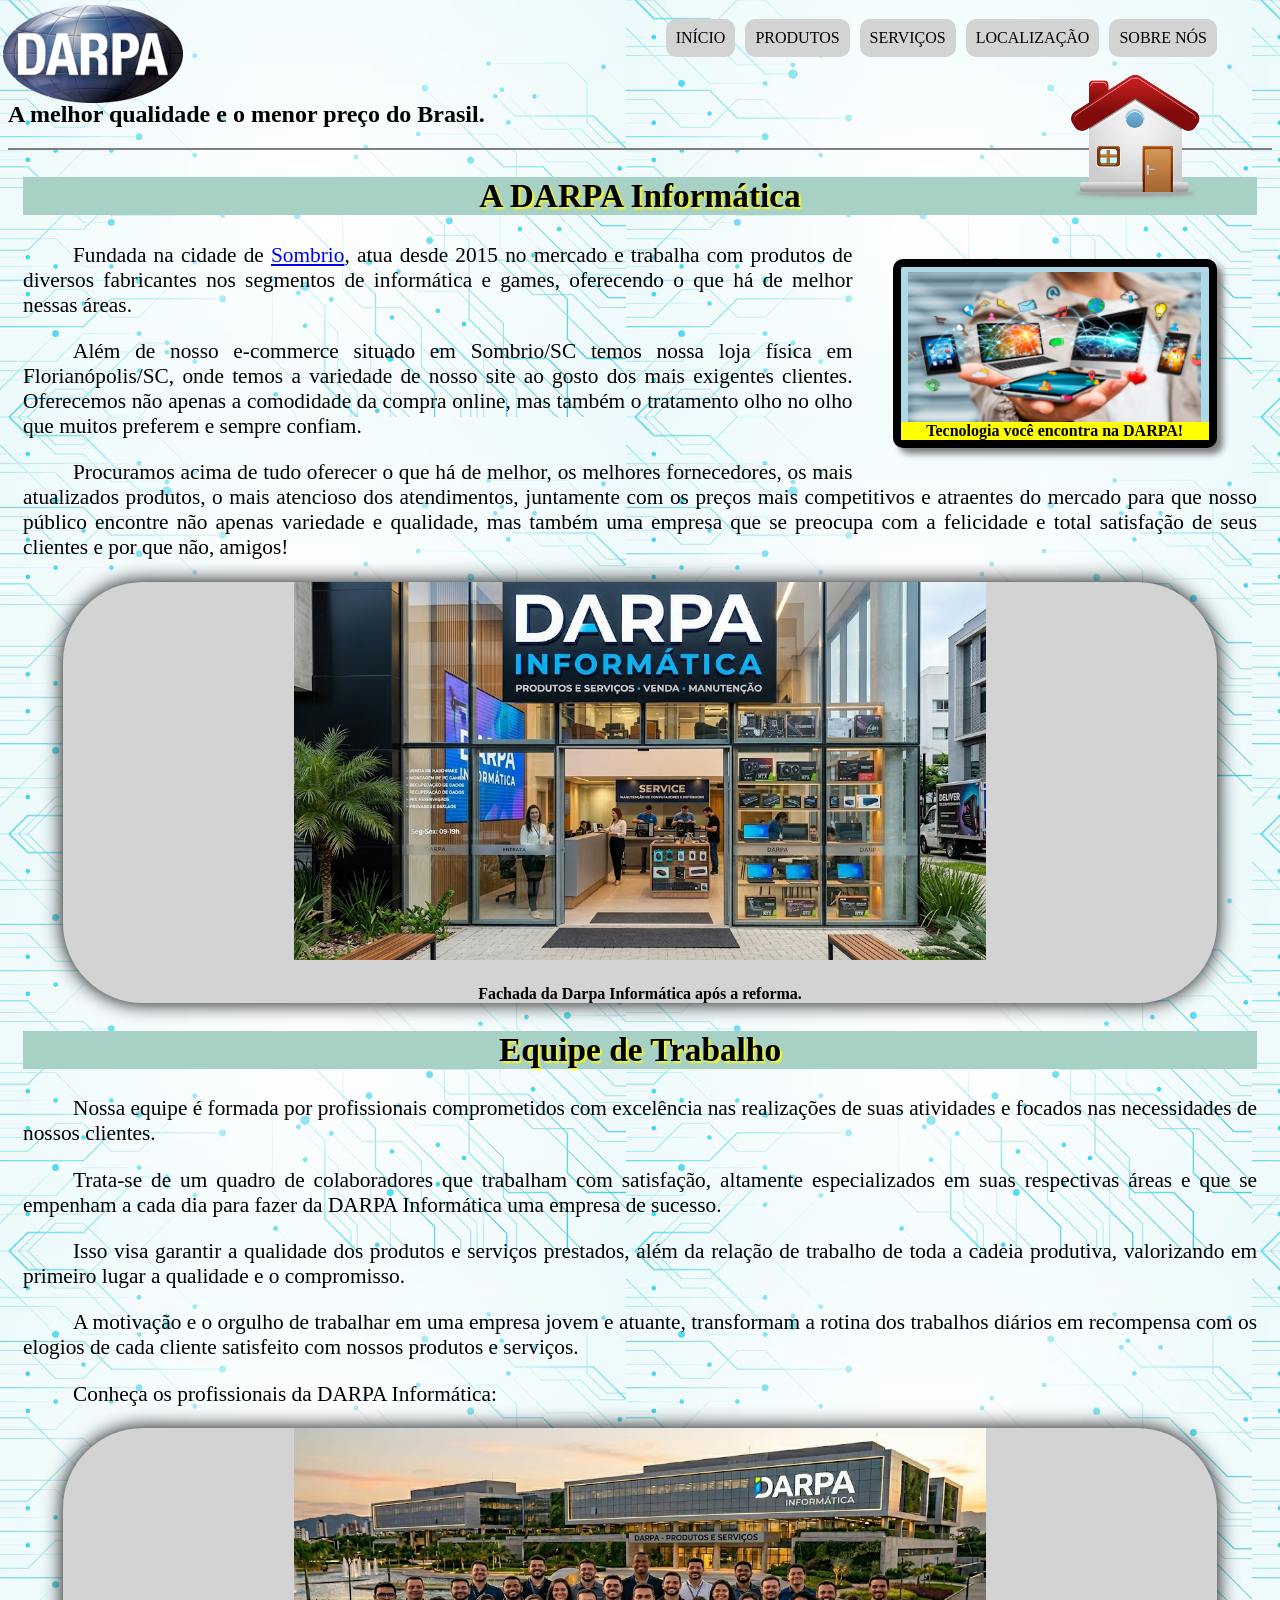
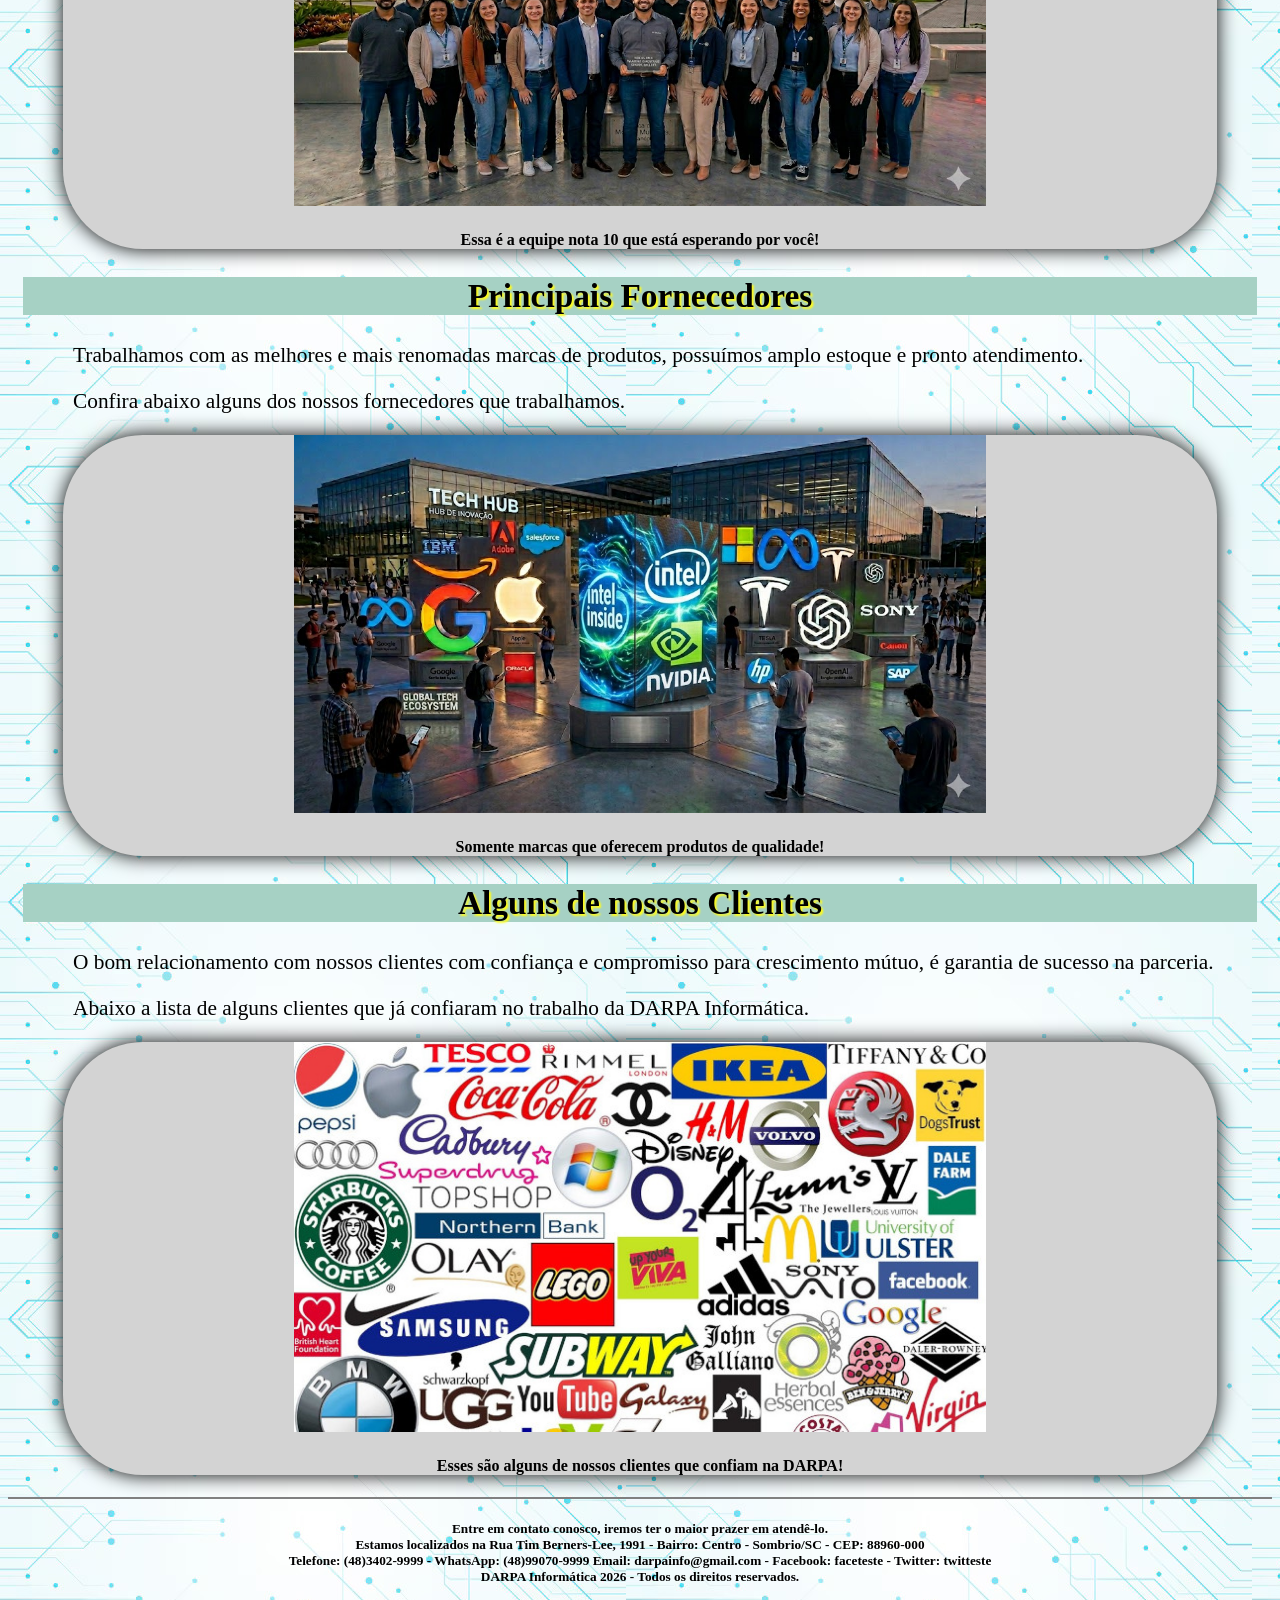
<file: index.html>
<!DOCTYPE html>
<html lang="pt-br">
<head>
	<meta charset="UTF-8">
	<title>DARPA INFORMÁTICA</title>
	<link rel="stylesheet" type="text/css" href="estilos.css">
</head>
<body id="corpo">
<header id="cabecalho">
	<hgroup class="titulos">
		<h1>DARPA Informática</h1>
		<h2>A melhor qualidade e o menor preço do Brasil.</h2>
		<img class="logo" src="imagens/logo_darpa.png" alt="Logo da Darpa">	
	</hgroup>
	<nav id="menu">
		<h3>Menu Principal:</h3>
		<ol type="I" start="8">
			<li><a href="index.html">Início</a></li>
			<li><a href="produtos.html">Produtos</a></li>
			<li><a href="servicos.html">Serviços</a></li>
			<li><a href="localizacao.html">Localização</a></li>
			<li><a href="sobre.html">Sobre Nós</a></li>
		</ol>
	</nav>
	<img src="imagens/index.png" class="icone">
</header>
<article id="artigo">
	<h1>A DARPA Informática</h1>	
	<figure class="foto1">
		<img src="imagens/tecnologia.png" alt="tecnologia.png">	
		<figcaption>
			<h4>Tecnologia você encontra na DARPA!</h4>
		</figcaption>
	</figure>
	<span class="texto">
		<p>Fundada na cidade de <a href="https://www.sombrio.sc.gov.br/" target="_blank">Sombrio</a>, atua desde 2015 no mercado e trabalha com produtos de diversos fabricantes nos segmentos de informática e games, oferecendo o que há de melhor nessas áreas.</p>
		<p>Além de nosso e-commerce situado em Sombrio/SC temos nossa loja física em Florianópolis/SC, onde temos a variedade de nosso site ao gosto dos mais exigentes clientes. Oferecemos não apenas a comodidade da compra online, mas também o tratamento olho no olho que muitos preferem e sempre confiam.</p>
		<p>Procuramos acima de tudo oferecer o que há de melhor, os melhores fornecedores, os mais atualizados produtos, o mais atencioso dos atendimentos, juntamente com os preços mais competitivos e atraentes do mercado para que nosso público encontre não apenas variedade e qualidade, mas também uma empresa que se preocupa com a felicidade e total satisfação de seus clientes e por que não, amigos!</p>
	</span>
	<figure class="outrasFotos">
		<img src="imagens/darpa.jpeg" alt="darpa.jpeg" width="60%">	
		<figcaption>
			<h4>Fachada da Darpa Informática após a reforma.</h4>
		</figcaption>
	</figure>

	<h1>Equipe de Trabalho</h1>
	<span class="texto">
		<p>Nossa equipe é formada por profissionais comprometidos com excelência nas realizações de suas atividades e focados nas necessidades de nossos clientes.</p>
		<p>Trata-se de um quadro de colaboradores que trabalham com satisfação, altamente especializados em suas respectivas áreas e que se empenham a cada dia para fazer da DARPA Informática uma empresa de sucesso.</p>
		<p>Isso visa garantir a qualidade dos produtos e serviços prestados, além da relação de trabalho de toda a cadeia produtiva, valorizando em primeiro lugar a qualidade e o compromisso.</p>
		<p>A motivação e o orgulho de trabalhar em uma empresa jovem e atuante, transformam a rotina dos trabalhos diários em recompensa com os elogios de cada cliente satisfeito com nossos produtos e serviços.</p>
		<p>Conheça os profissionais da DARPA Informática:</p>
	</span>
	<figure class="outrasFotos">
		<img src="imagens/equipe.jpg" alt="equipe.jpg" width="60%">	
		<figcaption>
			<h4>Essa é a equipe nota 10 que está esperando por você!</h4>
		</figcaption>
	</figure>

	<h1>Principais Fornecedores</h1>
	<span class="texto">
		<p>Trabalhamos com as melhores e mais renomadas marcas de produtos, possuímos amplo estoque e pronto atendimento.</p>
		<p>Confira abaixo alguns dos nossos fornecedores que trabalhamos.</p>
	</span>
	<figure class="outrasFotos">
		<img src="imagens/fornecedores.jpeg" alt="fornecedores.jpeg" width="60%">	
		<figcaption>
			<h4>Somente marcas que oferecem produtos de qualidade!</h4>
		</figcaption>
	</figure>

	<h1>Alguns de nossos Clientes</h1>
	<span class="texto">
		<p>O bom relacionamento com nossos clientes com confiança e compromisso para crescimento mútuo, é garantia de sucesso na parceria.</p>
		<p>Abaixo a lista de alguns clientes que já confiaram no trabalho da DARPA Informática.</p>
	</span>
	<figure class="outrasFotos">
		<img src="imagens/clientes.jpg" alt="clientes.jpg" width="60%">	
		<figcaption>
			<h4>Esses são alguns de nossos clientes que confiam na DARPA!</h4>
		</figcaption>
	</figure>
</article>
<footer id="rodape">
	<h5>Entre em contato conosco, iremos ter o maior prazer em atendê-lo.<br>Estamos localizados na Rua Tim Berners-Lee, 1991 - Bairro: Centro - Sombrio/SC - CEP: 88960-000<br> Telefone: (48)3402-9999 - WhatsApp: (48)99070-9999 Email: darpainfo@gmail.com - Facebook: faceteste - Twitter: twitteste <br> DARPA Informática 2026 - Todos os direitos reservados.</h5>
</footer>
</body>
</html>
</file>
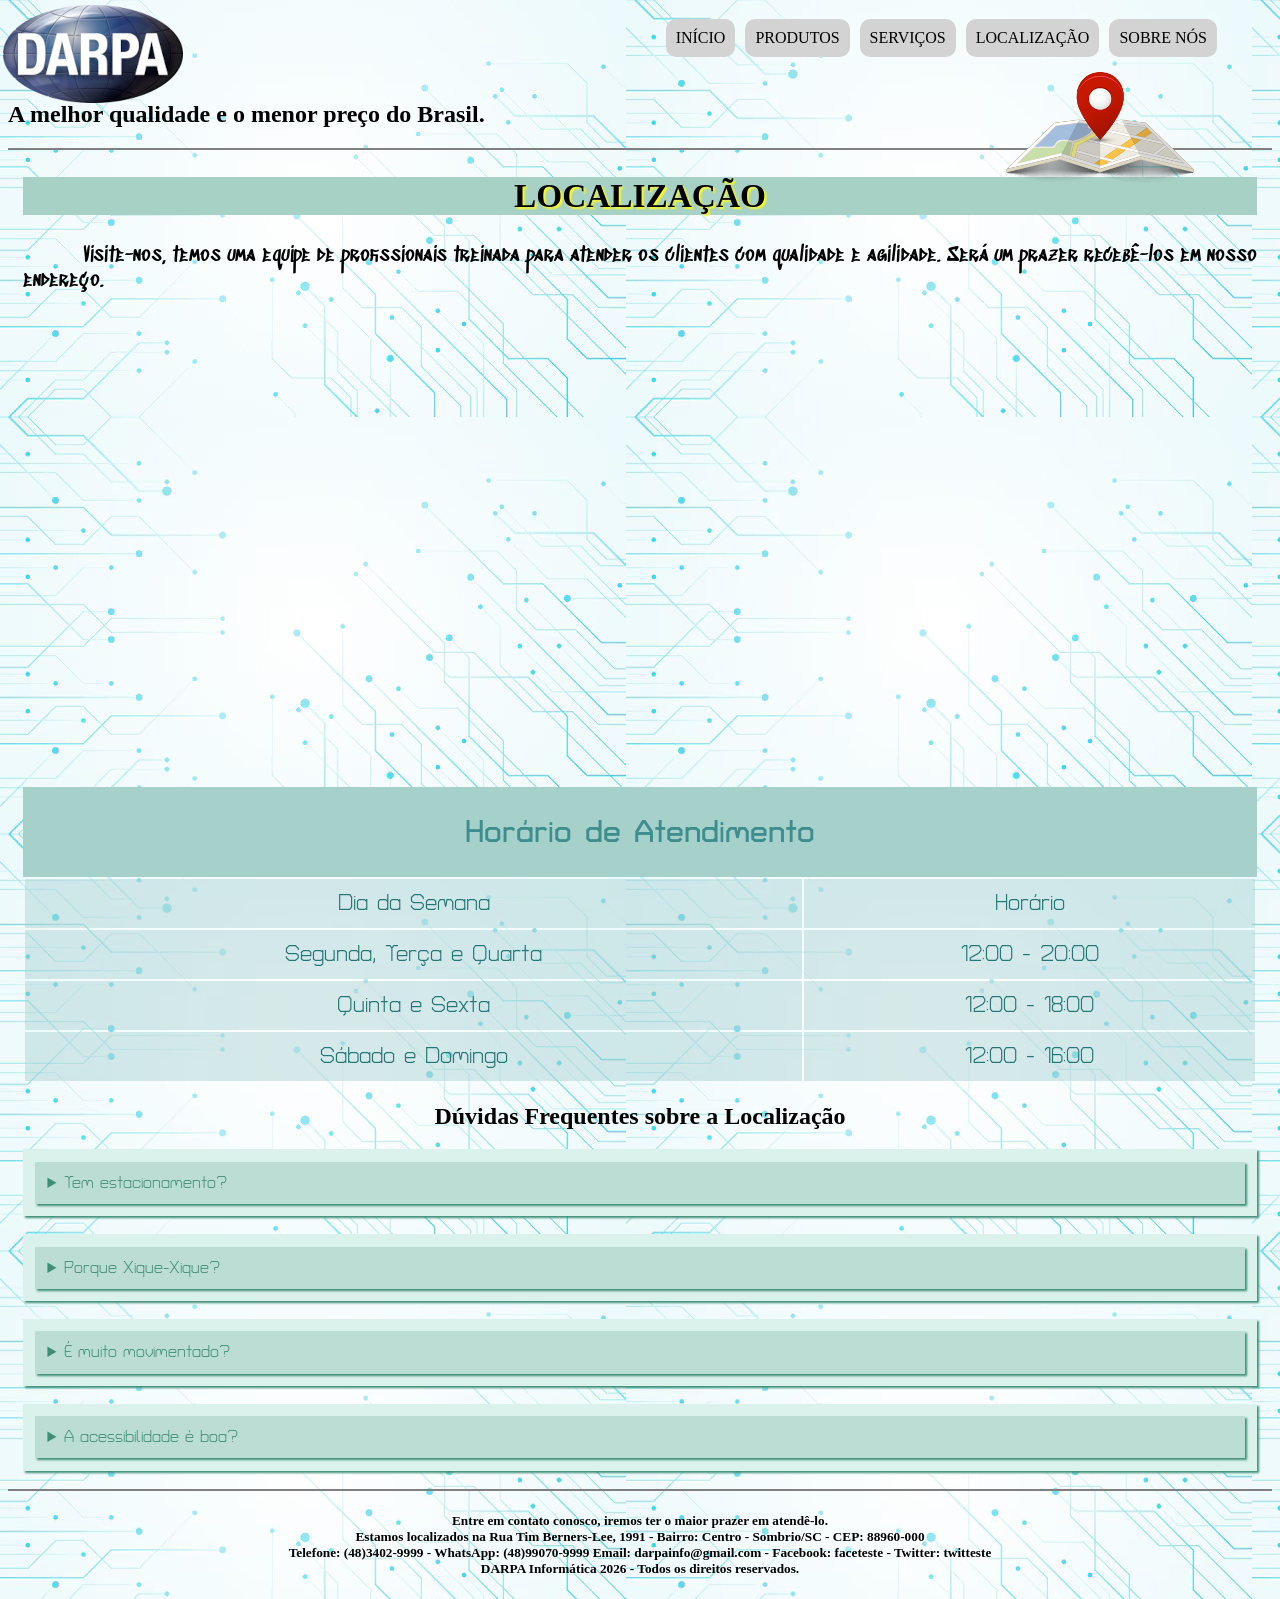
<file: localizacao.html>
<!DOCTYPE html>
<html lang="pt-br">

<head>
	<meta charset="UTF-8">
	<title>DARPA INFORMÁTICA</title>
	<link rel="stylesheet" type="text/css" href="estilos.css">
</head>

<body id="corpo">
	<header id="cabecalho">
		<hgroup class="titulos">
			<h1>DARPA Informática</h1>
			<h2>A melhor qualidade e o menor preço do Brasil.</h2>
			<img class="logo" src="imagens/logo_darpa.png" alt="Logo da Darpa">
		</hgroup>
		<nav id="menu">
			<h3>Menu Principal:</h3>
			<ol type="I" start="8">
				<li><a href="index.html">Início</a></li>
				<li><a href="produtos.html">Produtos</a></li>
				<li><a href="servicos.html">Serviços</a></li>
				<li><a href="localizacao.html">Localização</a></li>
				<li><a href="sobre.html">Sobre Nós</a></li>
			</ol>
		</nav>
		<img src="imagens/localizacao.png" class="icone">
	</header>
	<article id="artigo">
		<h1>LOCALIZAÇÃO</h1>
		<span class="frase">
			<p>Visite-nos, temos uma equipe de profissionais treinada para atender os clientes com qualidade e
				agilidade. Será um prazer recebê-los em nosso endereço.</p>
		</span>
		<iframe
			src="https://www.google.com/maps/embed?pb=!1m18!1m12!1m3!1d979.7142322636372!2d-42.72117233044732!3d-10.822258999333089!2m3!1f0!2f0!3f0!3m2!1i1024!2i768!4f13.1!3m3!1m2!1s0x7659213ba51b557%3A0x99dc6e4efb02202!2sAv.%20Raul%20Teixeira%20Braga%2C%20221%20-%20Xique-Xique%2C%20BA%2C%2047400-000!5e0!3m2!1spt-BR!2sbr!4v1790859794952!5m2!1spt-BR!2sbr"
			width="100%" height="450" style="border:0;" allowfullscreen="" loading="lazy"
			referrerpolicy="strict-origin-when-cross-origin"></iframe>
			<br>
			<br>
		<table class="tabela2">
			<caption><h2>Horário de Atendimento</h2></caption>
			<tr>
				<td>Dia da Semana</td>
				<td>Horário</td>
			</tr>
			<tr>
				<td>Segunda, Terça e Quarta</td>
				<td>12:00 - 20:00</td>
			</tr>
			<tr>
				<td>Quinta e Sexta</td>
				<td>12:00 - 18:00</td>
			</tr>
			<tr>
				<td>Sábado e Domingo</td>
				<td>12:00 - 16:00</td>
			</tr>
		</table>
		<h2>Dúvidas Frequentes sobre a Localização</h2>
		<section class="faq">
			<details>
				<summary>Tem estacionamento?</summary>
				<p>Sim! Possuimos um estacionamento para nossos clientes, além de vagas para pessoas deficientes!</p>
			</details>
			<br>
			<details>
				<summary>Porque Xique-Xique?</summary>
				<p>Decidimos escolher tal cidade pois ela é pouco movimentada, isso não nos afeta pois grande parte de nossos serviços são feitos online.</p>
			</details>
			<br>
			<details>
				<summary>É muito movimentado?</summary>
				<p>Nossa loja não costuma ser muito movimentada, além de nossas atendentes serem rápidas e felizes em atende-lô!</p>
			</details>
			<br>
			<details>
				<summary>A acessibilidade é boa?</summary>
				<p>Dentro de nossa loja temos caminhos especiais para pessoas cegas, revistas em braile, profissonais treinados em libras, etc.</p>
			</details>
		</section>
		<br>
	</article>
	<footer id="rodape">
		<h5>Entre em contato conosco, iremos ter o maior prazer em atendê-lo.<br>Estamos localizados na Rua Tim
			Berners-Lee, 1991 - Bairro: Centro - Sombrio/SC - CEP: 88960-000<br> Telefone: (48)3402-9999 - WhatsApp:
			(48)99070-9999 Email: darpainfo@gmail.com - Facebook: faceteste - Twitter: twitteste <br> DARPA Informática
			2026 - Todos os direitos reservados.</h5>
	</footer>
</body>
</html>
</file>
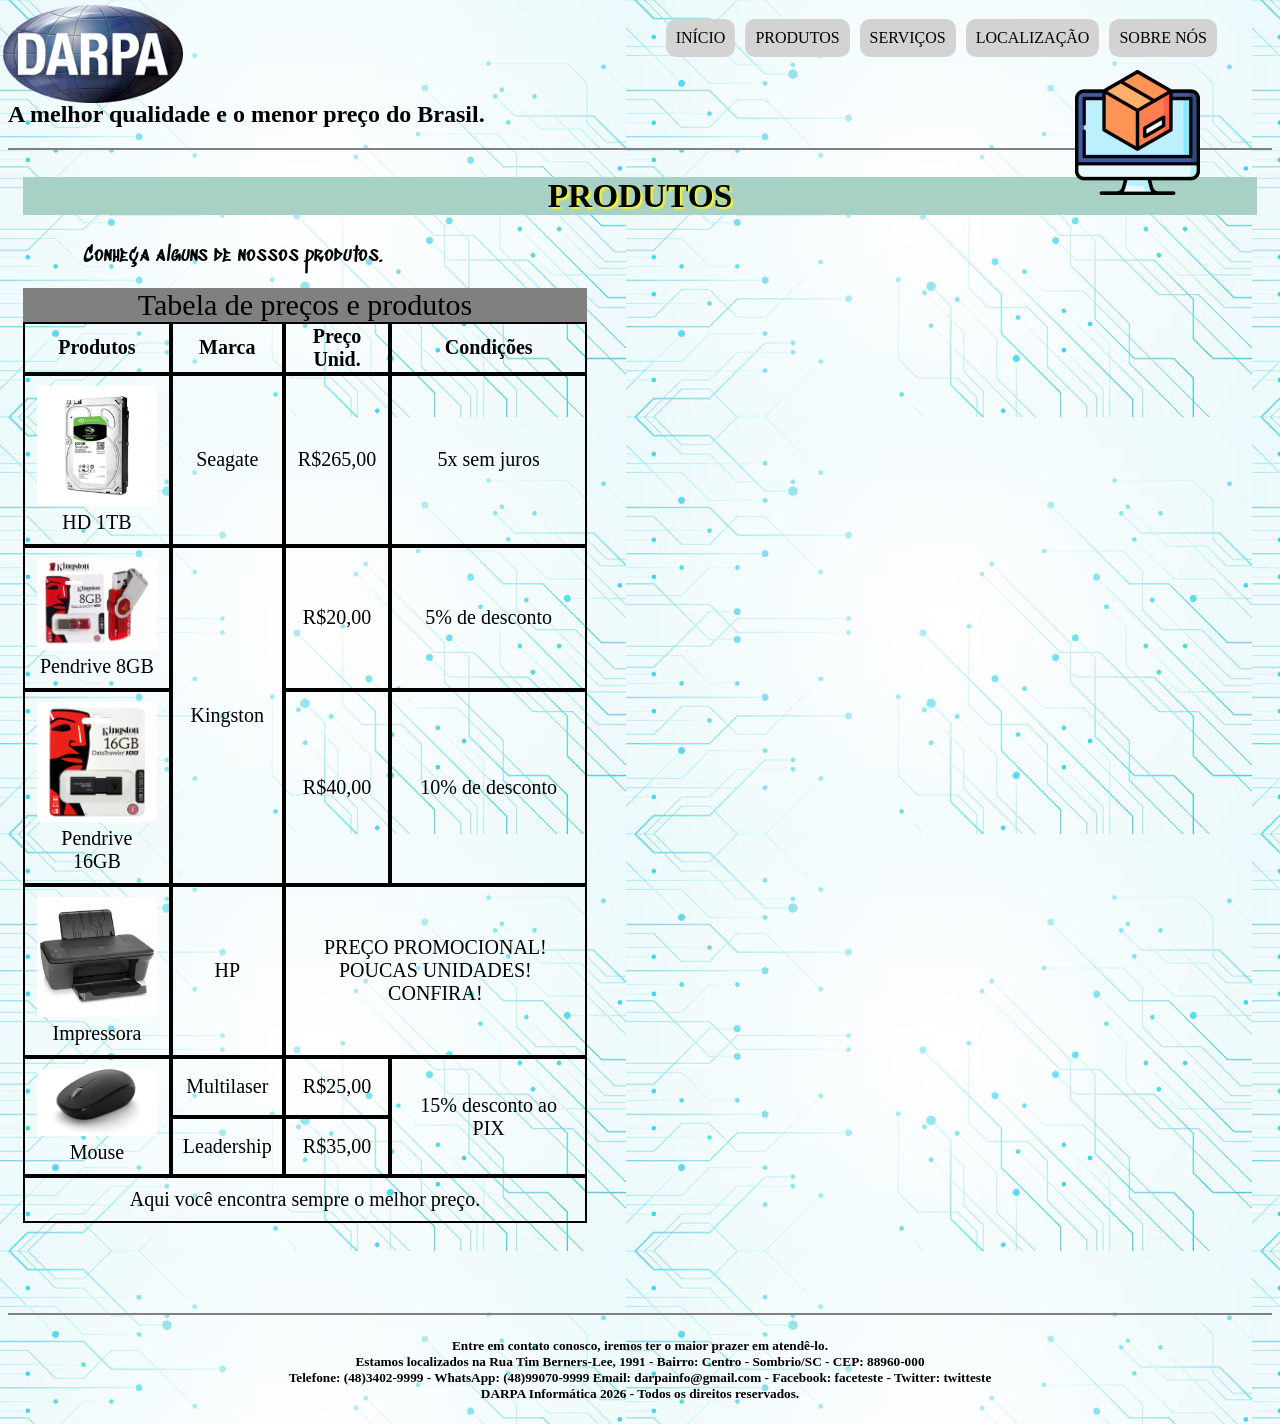
<file: produtos.html>
<!DOCTYPE html>
<html lang="pt-br">
<head>
	<meta charset="UTF-8">
	<title>DARPA INFORMÁTICA</title>
	<link rel="stylesheet" type="text/css" href="estilos.css">
</head>
<body id="corpo">
<header id="cabecalho">
	<hgroup class="titulos">
		<h1>DARPA Informática</h1>
		<h2>A melhor qualidade e o menor preço do Brasil.</h2>
		<img class="logo" src="imagens/logo_darpa.png" alt="Logo da Darpa">	
	</hgroup>
	<nav id="menu">
		<h3>Menu Principal:</h3>
		<ol type="I" start="8">
			<li><a href="index.html">Início</a></li>
			<li><a href="produtos.html">Produtos</a></li>
			<li><a href="servicos.html">Serviços</a></li>
			<li><a href="localizacao.html">Localização</a></li>
			<li><a href="sobre.html">Sobre Nós</a></li>
		</ol>
	</nav>
	<img src="imagens/produtos.png" class="icone">
</header>
<article id="artigo">
	<h1>PRODUTOS</h1>
	<span class="frase">
		<p>Conheça alguns de nossos produtos.</p>
	</span>
	<span class="videos">
		<iframe class="video" width="560" height="315" src="https://www.youtube.com/embed/Ofb4h4ItN1U?si=ug-3MPubzJXNYGdy" title="YouTube video player" frameborder="0" allow="accelerometer; autoplay; clipboard-write; encrypted-media; gyroscope; picture-in-picture; web-share" referrerpolicy="strict-origin-when-cross-origin" allowfullscreen></iframe>
		<br>
		<br>
		<iframe width="560" height="315" src="https://www.youtube.com/embed/GONE9VUh884?si=gc6XW7qD5B13scTL" title="YouTube video player" frameborder="0" allow="accelerometer; autoplay; clipboard-write; encrypted-media; gyroscope; picture-in-picture; web-share" referrerpolicy="strict-origin-when-cross-origin" allowfullscreen></iframe>
		<br>
		<br>
		<iframe width="560" height="315" src="https://www.youtube.com/embed/floda8upKmE?si=3QIHVhz3FkpyG5sj" title="YouTube video player" frameborder="0" allow="accelerometer; autoplay; clipboard-write; encrypted-media; gyroscope; picture-in-picture; web-share" referrerpolicy="strict-origin-when-cross-origin" allowfullscreen></iframe>
	</span>
	<table class="tabela">
		<caption class="titulotabela">Tabela de preços e produtos</caption>
		<tr>
			<th>Produtos</th>
			<th>Marca</th>
			<th>Preço Unid.</th>
			<th>Condições</th>
		</tr>
		<tr>
			<td>
				<img src="imagens/hd.jpg" width="120px">
				<figcaption>HD 1TB</figcaption>
			</td>
			<td>Seagate</td>
			<td>R$265,00</td>
			<td>5x sem juros</td>
		</tr>
		<tr>
			<td>
				<img src="imagens/pendrive8.jpg" width="120px">
				<figcaption>Pendrive 8GB</figcaption>
			</td>
			<td rowspan="2">Kingston</td>
			<td>R$20,00</td>
			<td>5% de desconto</td>
		</tr>
		<tr>
			<td>
				<img src="imagens/pendrive16.jpg" width="120px">
				<figcaption>Pendrive 16GB</figcaption>
			</td>
			<td>R$40,00</td>
			<td>10% de desconto</td>
		</tr>
		<tr>
			<td>
				<img src="imagens/impressora.jpg" width="120px">
				<figcaption>Impressora</figcaption>
			</td>
			<td>HP</td>
			<td colspan="2">PREÇO PROMOCIONAL!<br>POUCAS UNIDADES!<br>CONFIRA!</td>
		</tr>
		<tr>
			<td rowspan="2">
				<img src="imagens/mouse.png" width="120px">
				<figcaption>Mouse</figcaption>
			</td>
			<td>Multilaser</td>
			<td>R$25,00</td>
			<td rowspan="2">15% desconto ao PIX</td>
		</tr>
		<tr>
			<td>Leadership</td>
			<td>R$35,00</td>
		</tr>
		<tr>
			<td colspan="4">Aqui você encontra sempre o melhor preço.</td>
		</tr>	
	</table>
	<br>
	<br>
	<br>
	<br>
	<br>
</article>
<footer id="rodape">
	<h5>Entre em contato conosco, iremos ter o maior prazer em atendê-lo.<br>Estamos localizados na Rua Tim Berners-Lee, 1991 - Bairro: Centro - Sombrio/SC - CEP: 88960-000<br> Telefone: (48)3402-9999 - WhatsApp: (48)99070-9999 Email: darpainfo@gmail.com - Facebook: faceteste - Twitter: twitteste <br> DARPA Informática 2026 - Todos os direitos reservados.</h5>
</footer>
</body>
</html>
</file>
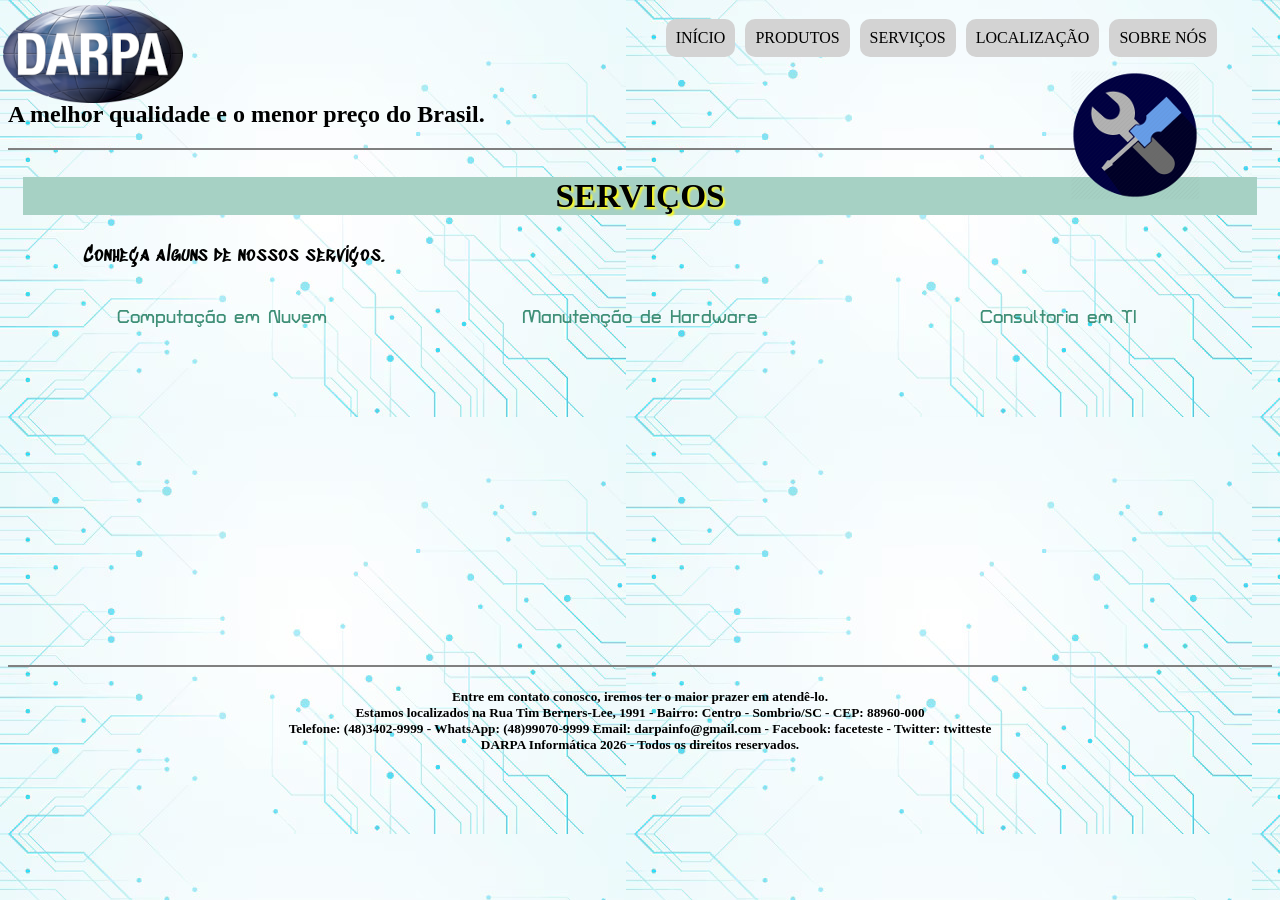
<file: servicos.html>
<!DOCTYPE html>
<html lang="pt-br">

<head>
	<meta charset="UTF-8">
	<title>DARPA INFORMÁTICA</title>
	<link rel="stylesheet" type="text/css" href="estilos.css">
</head>

<body id="corpo">
	<header id="cabecalho">
		<hgroup class="titulos">
			<h1>DARPA Informática</h1>
			<h2>A melhor qualidade e o menor preço do Brasil.</h2>
			<img class="logo" src="imagens/logo_darpa.png" alt="Logo da Darpa">
		</hgroup>
		<nav id="menu">
			<h3>Menu Principal:</h3>
			<ol type="I" start="8">
				<li><a href="index.html">Início</a></li>
				<li><a href="produtos.html">Produtos</a></li>
				<li><a href="servicos.html">Serviços</a></li>
				<li><a href="localizacao.html">Localização</a></li>
				<li><a href="sobre.html">Sobre Nós</a></li>
			</ol>
		</nav>
		<img src="imagens/servicos.png" class="icone">
	</header>
	<article id="artigo">
		<h1>SERVIÇOS</h1>
		<span class="frase">
			<p>Conheça alguns de nossos serviços.</p>
		</span>
		<div class="containerservicos">
			<div class="videosservicos">
				<h3>Computação em Nuvem</h3>
				<iframe width="560" height="315" src="https://www.youtube.com/embed/97l0Ahu2efE?si=IRjZA63H3PffJquS"
					title="YouTube video player" frameborder="0"
					allow="accelerometer; autoplay; clipboard-write; encrypted-media; gyroscope; picture-in-picture; web-share"
					referrerpolicy="strict-origin-when-cross-origin" allowfullscreen></iframe>
			</div>
			<div class="videosservicos">
				<h3>Manutenção de Hardware</h3>
				<iframe width="560" height="315" src="https://www.youtube.com/embed/8rYerWzLV60?si=i1E3MaEzI4d7_Jz9"
					title="YouTube video player" frameborder="0"
					allow="accelerometer; autoplay; clipboard-write; encrypted-media; gyroscope; picture-in-picture; web-share"
					referrerpolicy="strict-origin-when-cross-origin" allowfullscreen></iframe>
			</div>
			<div class="videosservicos">
				<h3>Consultoria em TI</h3>
				<iframe width="560" height="315" src="https://www.youtube.com/embed/qvWRqDHyVWM?si=FeUUwhC_cgz9Opzr"
					title="YouTube video player" frameborder="0"
					allow="accelerometer; autoplay; clipboard-write; encrypted-media; gyroscope; picture-in-picture; web-share"
					referrerpolicy="strict-origin-when-cross-origin" allowfullscreen></iframe>
			</div>
		</div>
	</article>
	<footer id="rodape">
		<h5>Entre em contato conosco, iremos ter o maior prazer em atendê-lo.<br>Estamos localizados na Rua Tim
			Berners-Lee, 1991 - Bairro: Centro - Sombrio/SC - CEP: 88960-000<br> Telefone: (48)3402-9999 - WhatsApp:
			(48)99070-9999 Email: darpainfo@gmail.com - Facebook: faceteste - Twitter: twitteste <br> DARPA Informática
			2026 - Todos os direitos reservados.</h5>
	</footer>
</body>

</html>
</file>
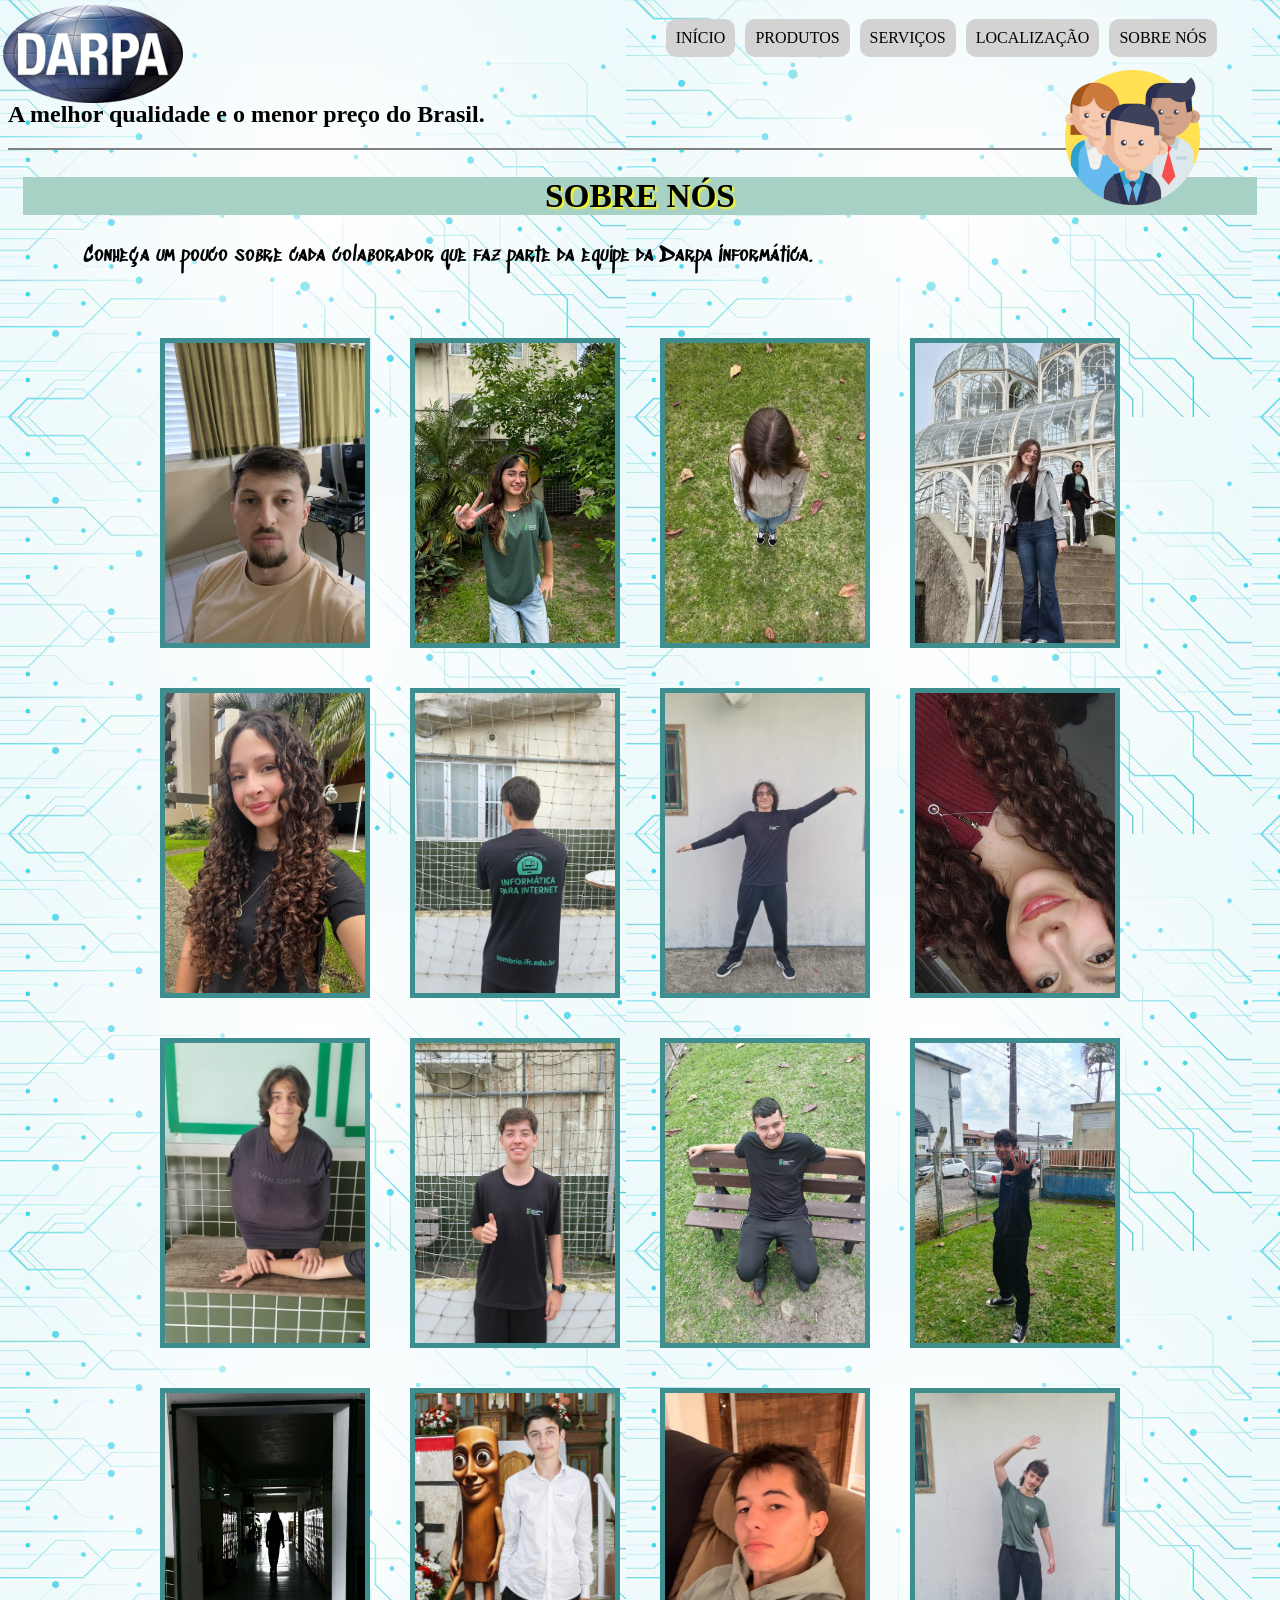
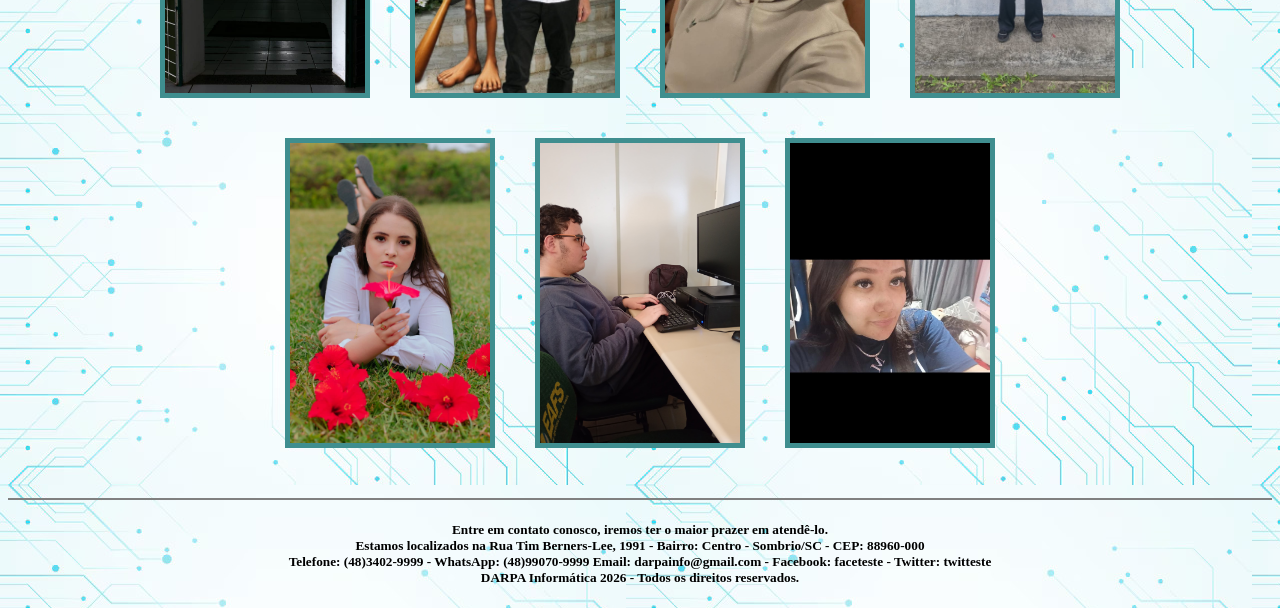
<file: sobre.html>
<!DOCTYPE html>
<html lang="pt-br">
<head>
	<meta charset="UTF-8">
	<title>DARPA INFORMÁTICA</title>
	<link rel="stylesheet" type="text/css" href="estilos.css">
</head>
<body id="corpo">
<header id="cabecalho">
	<hgroup class="titulos">
		<h1>DARPA Informática</h1>
		<h2>A melhor qualidade e o menor preço do Brasil.</h2>
		<img class="logo" src="imagens/logo_darpa.png" alt="Logo da Darpa">	
	</hgroup>
	<nav id="menu">
		<h3>Menu Principal:</h3>
		<ol type="I" start="8">
			<li><a href="index.html">Início</a></li>
			<li><a href="produtos.html">Produtos</a></li>
			<li><a href="servicos.html">Serviços</a></li>
			<li><a href="localizacao.html">Localização</a></li>
			<li><a href="sobre.html">Sobre Nós</a></li>
		</ol>
	</nav>
	<img src="imagens/sobre.png" class="icone">
</header>
<article id="artigo">
	<h1>SOBRE NÓS</h1>
	<span class="frase">
		<p>Conheça um pouco sobre cada colaborador que faz parte da equipe da Darpa Informática.</p>
	</span>
	<ul class="album">
		<li 
			style="--img: url('imagens/Jardel_foto_1.jpeg'); --img-hover: url('imagens/Jardel_foto_2.jpeg')">
			<p>Jardel - Treinador dos Novatos</p>
		</li>
		<li
			style="--img: url('imagens/Alice_Foto_1.jpg'); --img-hover: url('imagens/Alice_foto_2.jpg')">
			<p>Alice - Segurança</p>
		</li>
		<li
			style="--img: url('imagens/Amanda_foto_1.jpg'); --img-hover: url('imagens/Amanda_foto_2.jpg')">
			<p>Amanda - Garota Propaganda</p>
		</li>
		<li
			style="--img: url('imagens/Ana_foto_1.jpg'); --img-hover: url('imagens/Ana_foto_2.jpg')">
			<p>Ana Sophia - Cientista de Dados</p>
		</li>
		<li
			style="--img: url('imagens/Anna_foto_1.jpg'); --img-hover: url('imagens/Anna_foto_2.jpg')">
			<p>Ana - Analista de Big Data</p>
		</li>
		<li
			style="--img: url('imagens/Anthony_foto_1.jpg'); --img-hover: url('imagens/Anthony_foto_2.jpg')">
			<p>Anthony - Engenheiro em Cibersegurança</p>
		</li>
		<li
			style="--img: url('imagens/Bruno_foto_1.jpg'); --img-hover: url('imagens/Bruno_foto_2.jpg')">
			<p>Bruno - Desenvolvedor Mobile</p>
		</li>
		<li
			style="--img: url('imagens/bella_foto1_.jpg'); --img-hover: url('imagens/bella_foto2_.jpg')">
			<p>Bella - Arquiteta de Redes</p>
		</li>
		<li
			style="--img: url('imagens/Cadu_foto_1.jpg'); --img-hover: url('imagens/Cadu_foto_2.jpg')">
			<p>Cadu - Mascote da Empresa</p>
		</li>
		<li
			style="--img: url('imagens/Davi_foto_1.jpg'); --img-hover: url('imagens/Davi_foto_2.jpg')">
			<p>Davi - Engenheiro de Robótica</p>
		</li>
		<li
			style="--img: url('imagens/Douglas_foto_1.jpg'); --img-hover: url('imagens/Douglas_foto_2.jpg')">
			<p>Douglas - Engenheiro de Hardware</p>
		</li>
		<li
			style="--img: url('imagens/Eduardo_foto_1.jpg'); --img-hover: url('imagens/Eduardo_foto_2.jpg')">
			<p>Eduardo - Desenvolvedor Full Stack</p>
		</li>
		<li
			style="--img: url('imagens/Felipe_foto_1.jpg'); --img-hover: url('imagens/Felipe_foto_2.jpg')">
			<p>Felipe - Desenvolvedor de CSS</p>
		</li>
		<li
			style="--img: url('imagens/Gilber_foto_1.jpg'); --img-hover: url('imagens/Gilber_foto_2.jpg')">
			<p>Gilber - Product Owner</p>
		</li>
		<li
			style="--img: url('imagens/Heitor_foto_1.jpg'); --img-hover: url('imagens/Heitor_foto_2.jpg')">
			<p>Heitor - UI Designer</p>
		</li>
		<li
			style="--img: url('imagens/Henrique_foto_1.jpg'); --img-hover: url('imagens/Henrique_foto_2.jpg')">
			<p>Henrique - Desenvolvedor de Back-end</p>
		</li>
		<li
			style="--img: url('imagens/isteffany_foto_1.jpg'); --img-hover: url('imagens/isteffany_foto_2.jpg')">
			<p>Istéffany - Engenheiro de Dados</p>
		</li>
		<li
			style="--img: url('imagens/Kaillan_foto_1.jpg'); --img-hover: url('imagens/Kaillan_foto_2.jpg')">
			<p>Kaillan - Programador em JavaScript</p>
		</li>
		<li
			style="--img: url('imagens/Milena_foto_1.jpg'); --img-hover: url('imagens/Milena_foto_2.jpg')">
			<p>Milena - Engenheira em Nuvem</p>
		</li>
	</ul> 
</article>
<footer id="rodape">
	<h5>Entre em contato conosco, iremos ter o maior prazer em atendê-lo.<br>Estamos localizados na Rua Tim Berners-Lee, 1991 - Bairro: Centro - Sombrio/SC - CEP: 88960-000<br> Telefone: (48)3402-9999 - WhatsApp: (48)99070-9999 Email: darpainfo@gmail.com - Facebook: faceteste - Twitter: twitteste <br> DARPA Informática 2026 - Todos os direitos reservados.</h5>
</footer>
</body>
</html>
</file>
<file: estilos.css>
@charset "UTF-8";
@import url('https://fonts.googleapis.com/css2?family=Sedgwick+Ave+Display&display=swap');
@import url('https://fonts.googleapis.com/css2?family=Turret+Road:wght@200;300;400;500;700;800&display=swap');

article{
	margin-left: 15px;
	margin-right: 15px;
}
body#corpo {
	background: url("imagens/fundo.jpg");
}
header#cabecalho {
	border-bottom: solid 2px gray;
}
footer#rodape {
	border-top: solid 2px gray;
	text-align: center;
}
hgroup.titulos h1 {
	text-transform: uppercase;
	text-decoration: underline;
	font-size: 30pt;
}
hgroup.titulos h2{
	text-align: left;
}
figure.outrasFotos {
	/*border: solid 3px rgb(0,0,255);*/
	background-color: lightgray;
	text-align: center;
	box-shadow: 0px 0px 20px #000000;
	border-radius: 80px;
}
figure.foto1 {
	background-color: lightblue;
	box-shadow: 6px 6px 6px gray;
	text-align: center;
	border-radius: 10px;
	border: solid 8px #000000;
	width: 25%;
	padding-top: 5px;
	float: right;
	transition: all 1.5s;
}
figure.foto1 img {
	width: 95%;
	height: 150px;
}
figure.foto1 h4 {
	margin-top: -4px;
	margin-bottom: 0px;
	background-color: yellow;
}
span.texto {
	text-align: justify;
	font-size: 16pt;
	font-family: chilanka;
	text-indent: 50px;
}
figure.foto1:hover{
	transform: rotateZ(10deg);
}

/*FORMATAÇÃO DO MENU PRINCIPAL*/

nav#menu h3{
	display: none;
}
nav#menu ol{
	list-style: none;
	text-transform: uppercase;
	position: absolute;
	top: 0px;
	right: 60px;
}
nav#menu li{
	display: inline-block;
	background-color: lightgray;
	padding: 10px;
	margin: 3px;
	border-radius: 10px;
	transition: background-color 2s, transform 1s;
}
nav#menu a{
	color: black;
	text-decoration: none;
}
nav#menu li:hover{
	background-color: darkgray;
	transform: rotateZ(-15deg);
}
nav#menu a:hover{
	color: white;
	text-decoration: underline;
}

/*FORMATAÇÃO DOS TÍTULOS DO ARTICLE*/

article#artigo h1{
	background-color: #A6D1C4;
	text-shadow: 2px 2px 2px #FFFC19;
	font-size: 25pt;
	text-align: center;
	transition: all 1s;
}
article#artigo h1:hover{
	letter-spacing: 30px;
}
header#cabecalho img.logo{
	position: absolute;
	top: 5px;
	left: 3px;
}
header#cabecalho h1{
	letter-spacing: -20px;
	color: white;
	transition: all 1s;
	text-decoration: none;
	width: 40%;
}
header#cabecalho h1:hover{
	letter-spacing: 7px;
	margin-left:3px;
	background-color: darkblue;	
	border-radius: 50px;
	box-shadow: 2px 2px 2px black;

/*FORMATAÇÃO DOS ÍCONES*/

}
img.icone{
	position: absolute;
	top: 70px;
	right: 80px;
}

/*FORMATAÇÃO DA TABELA*/

span.frase{
	font-family: 'Sedgwick ave display', cursive;
	font-size: 20px;
	text-indent: 60px;
}
caption.titulotabela{
	background-color: gray;
	font-size: 30px;
}
table.tabela{
	border-spacing: 0px;
	text-align: center;
}
table.tabela th{
	border: solid 2px;
	font-size: 20px;
}
table.tabela td{
	border: solid 2px;
	font-size: 20px;
	padding: 10px;
}
table.tabela td:hover{
	border-radius: 20px;
	background-color: black;
	color: white;
	transition: border-radius 2s;
}
span.videos{
	margin-right: 180px;
	float: right;
	flex:auto;
}
span.videos iframe{
	border-radius: 30px;
	height: 280px;
	width: 490px;
}

/*FORMATAÇÃO DOS SERVIÇOS*/

div.containerservicos{
	width: 100%;
	gap: 20px;
	display: flex;
}
div.videosservicos{
	flex:auto;
	color: #3f8f77;
	font-family: Turret Road, sans-serif;
	text-align: center;
}
div.videosservicos iframe{
	border-radius: 30px;
	width: 100%;
}
/*FORMATAÇÃO DA LOCALIZAÇÃO*/
table.tabela2 {
	text-align: center;
	font-size: 135%;
	width: 100%;
}
table.tabela2 td{
	background-color: #a6ced174;
	padding: 13px;
	color: #257676;
	font-family: Turret Road, sans-serif;
}
table.tabela2 caption{
	background-color: #a6d1cb;
	color: #3f8e8f;
	font-family: Turret Road, sans-serif;
}
h2{
	text-align: center;
}
section.faq summary{
	background-color: #bbddd4;
	box-shadow: #3f8f77 2px 2px 2px;
	padding: 1%;
	color: #3f8f77;
	font-family: Turret Road, sans-serif;
}
section.faq details{
	background-color: #dbf1eb;
	box-shadow: #3f8f77 2px 2px 2px;
	padding: 1%;
}
ul.album li{
	background:var(--img) center / cover no-repeat;
	width: 200px;
	height: 300px;
	border: #3f8e8f solid 5px;
	position: relative;
	text-align: center;
	font-family: Turret Road, sans-serif;
	transition: all 1s ease;
}
ul.album{
	display: flex;
	gap: 40px;
	max-width: 100%;
	margin: auto;
	padding: 50px;
	list-style: none;
	justify-content: center;
	flex-wrap: wrap;
}
ul.album li:hover{
	background-image: var(--img-hover, var(--img));
	transform: scale(1.3);
	border-radius: 20px;
	z-index: 10;
}
ul.album li p{
	opacity: 0;
	align-items: end;
	display: flex;
	color: aliceblue;
	box-sizing: border-box;
	height: 100%;
	justify-content: center;
	padding: 10px;
	font-size: 10pt;
	text-shadow: #3f8e8f 0px 0px 3px;
}
ul.album li:hover p{
	opacity: 1;
}
</file>
